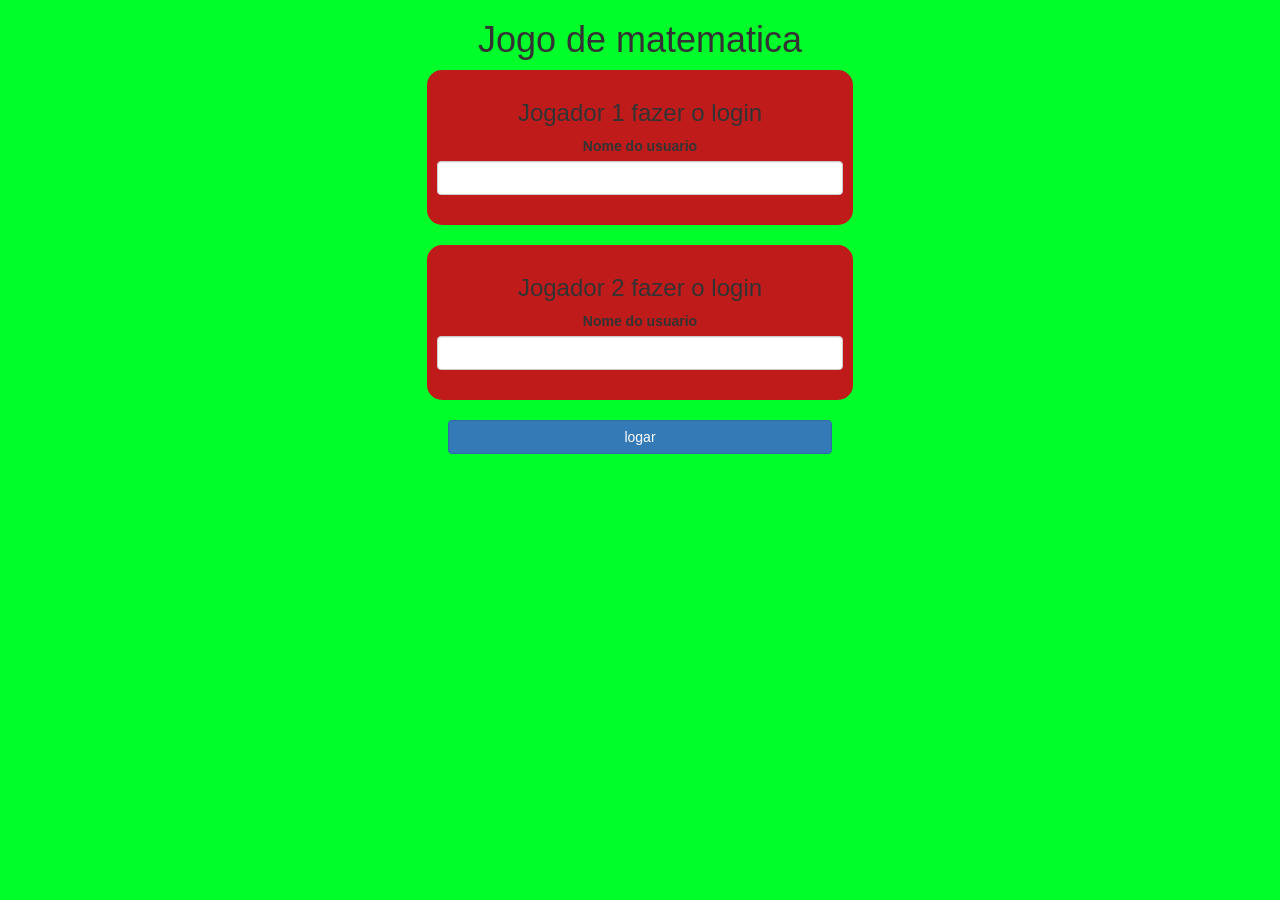
<file: index.html>
<!DOCTYPE html>
<html>
<head>
	<title>Adivinhe a Palavra</title>

<meta name="viewport" content="width=device-width, initial-scale=1">
<link rel="stylesheet" href="https://maxcdn.bootstrapcdn.com/bootstrap/3.4.0/css/bootstrap.min.css">
<script src="https://ajax.googleapis.com/ajax/libs/jquery/3.4.1/jquery.min.js"></script>
<script src="https://maxcdn.bootstrapcdn.com/bootstrap/3.4.0/js/bootstrap.min.js"></script>

<link rel="stylesheet" type="text/css" href="game.css">

<script src="login.js"></script>
</head>
<body>
	<center>
<h1>Jogo de matematica</h1>
<div class="col-lg-4 col-sm-8 col-xs-11 login_div1" ><h3>Jogador 1 fazer o login </h3>
	<label >Nome do usuario</label>
	<input type="text" class="form-control" id="j1">
	<br>
</div>
<br>
<div class="col-lg-4 col-sm-8 col-xs-11 login_div1" ><h3>Jogador 2 fazer o login </h3>
	<label >Nome do usuario</label>
	<input type="text" class="form-control" id="j2">
	<br>
</div>
<br>
<button class="btn btn-primary" style="width: 30%" onclick="add()">logar</button>

</center>


</body>
</html>
</file>
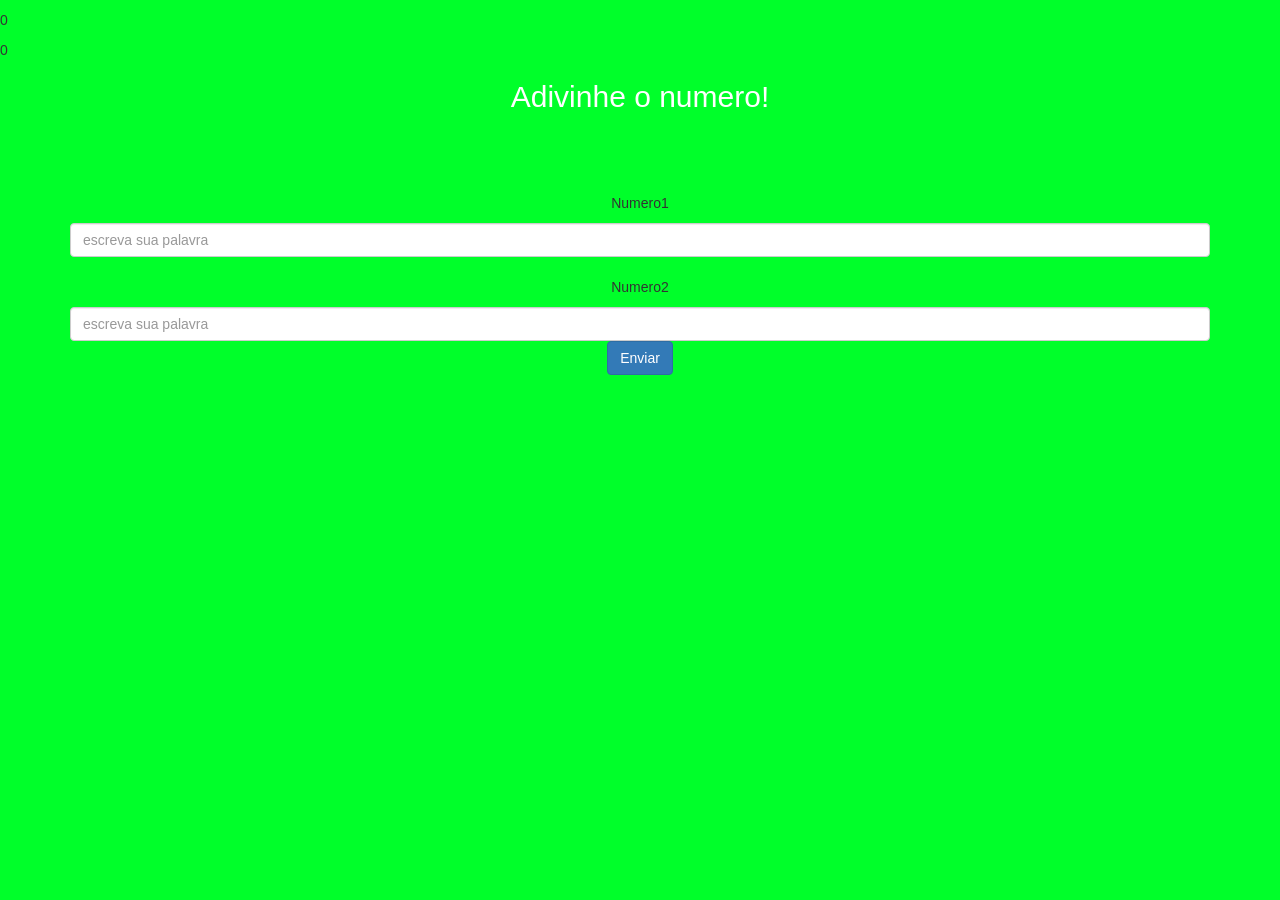
<file: game.html>
<!DOCTYPE html>
<html>
<head>
	<title>Adivinhe a Palavra</title>

<meta name="viewport" content="width=device-width, initial-scale=1">
<link rel="stylesheet" href="https://maxcdn.bootstrapcdn.com/bootstrap/3.4.0/css/bootstrap.min.css">
<script src="https://ajax.googleapis.com/ajax/libs/jquery/3.4.1/jquery.min.js"></script>
<script src="https://maxcdn.bootstrapcdn.com/bootstrap/3.4.0/js/bootstrap.min.js"></script>

<link rel="stylesheet" type="text/css" href="game.css">
</head>
<body>
<h4 id="namej1"></h4>
<span id="pontoj1"></span>
<h4 id="namej2"></h4>
<span id="pontoj2"></span>
<div class="container">
	

	<center>
		<h2 style="color: white;">Adivinhe o numero!</h2>
<h3 id="pj"></h3>
<h3 id="rj"></h3>
		<br>
        <div id="aotput" class="col-lg-6"></div>
		<br>

		<label><b style="color: red"></b></label>
		<p>Numero1</p>
<input type="number" id="n1" class="form-control" placeholder="escreva sua palavra">
		<br>
		<p>Numero2</p>
		<input type="number" id="n2" class="form-control" placeholder="escreva sua palavra">
<button onclick="enviar()" class="btn btn-primary">Enviar</button>

	</center>
</div>

<script src="R.JS"></script>
</body>
</html>
</file>
<file: game.css>
body
{
	background: rgb(0, 255, 42);
}

	.login_div1 , .login_div2
	{
		background: rgb(192, 27, 27);
		padding: 10px;
		float: none;
		border-radius: 15px;
	}


#player1Name , #player2Name
{
	display: inline-block;
	margin-left: 20px;
}
#word
{
	width: 60%;
}
#wordDisplay
{
	letter-spacing: 5px;
}
#output
{
background: rgb(201, 16, 118);
border-radius: 10px;
border-top: 10px solid #0e7dd8;
padding: 10px;
float: none;
text-align: left;
}
</file>
